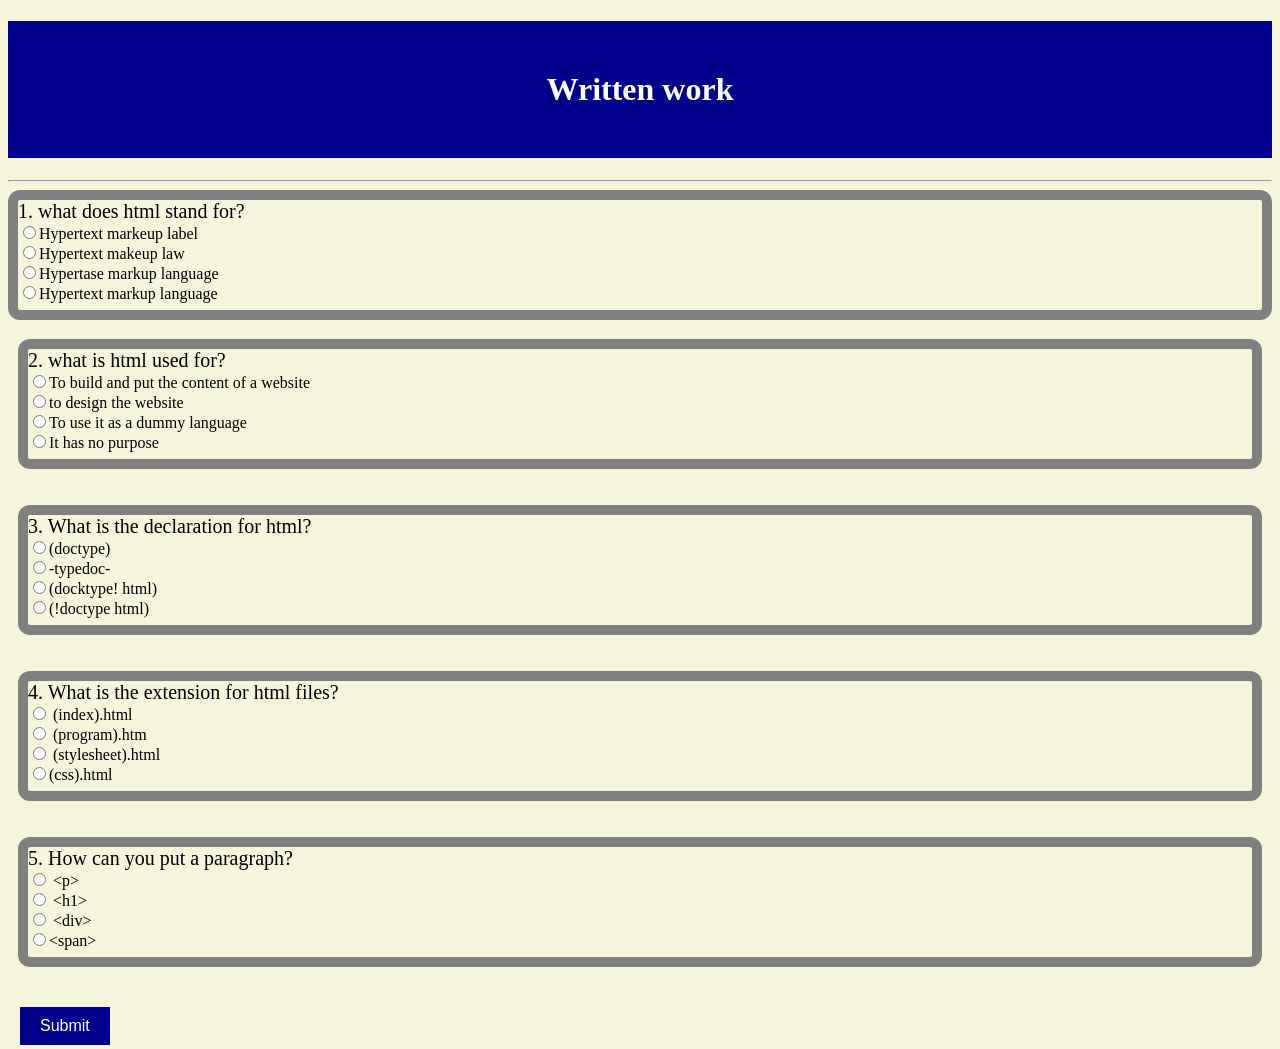
<file: index.html>
<!DOCTYPE html>
<html lang="en">
<head>
    <meta charset="UTF-8">
    <meta name="viewport" content="width=device-width, initial-scale=1.0">
    <title>Summative 1</title>
    <link rel="stylesheet" href="style.css">
</head>
<body>
    
<h1 class="header">Written work</h1>
<hr>

<div class="container">
    <form action="save.html">
    <div class="question1">
    <label >1. what does html stand for?</label> <br>
    <input type="radio" name="question1" value="a">Hypertext markeup label <br>
    <input type="radio" name="question1" value="b">Hypertext makeup law <br>
    <input type="radio" name="question1" value="c">Hypertase markup language <br>
    <input type="radio" name="question1" value="d">Hypertext markup language <br>
    </div> <br><br>


<div class="question2">
 <label >2. what is html used for?</label> <br>
    <input type="radio" name="question2" value="a">To build and put the content of a website <br>
    <input type="radio" name="question2" value="b">to design the website <br>
    <input type="radio" name="question2" value="c">To use it as a dummy language<br>
    <input type="radio" name="question2" value="d">It has no purpose<br>
    </div> <Br><br>

        <div class="question3">
            <label >3. What is the declaration for html?</label> <br>
    <input type="radio" name="question3" value="a">(doctype) <br>
    <input type="radio" name="question3" value="b">-typedoc- <br>
    <input type="radio" name="question3" value="c">(docktype! html) <br>
    <input type="radio" name="question3" value="d">(!doctype html) <br>
        </div> <br><br>

         <div class="question4"> 
        <label >4. What is the extension for html files?</label> <br>
    <input type="radio" name="question4" value="a"> (index).html <br> 
    <input type="radio" name="question4" value="b"> (program).htm<br>
    <input type="radio" name="question4" value="c"> (stylesheet).html <br>
    <input type="radio" name="question4" value="d">(css).html <br>
        </div> <br><br>

     
<div class="question5"> 
        <label >5. How can you put a paragraph?</label> <br>
    <input type="radio" name="question5" value="a"> &lt;p&gt; <br> 
    <input type="radio" name="question5" value="b"> &lt;h1&gt;<br>
    <input type="radio" name="question5" value="c"> &lt;div&gt; <br>
    <input type="radio" name="question5" value="d">&lt;span&gt; <br>
    </div>  <br><br>

    <input class="button" type="submit" value="Submit">

    </form>
       


</body>
</html>
</file>
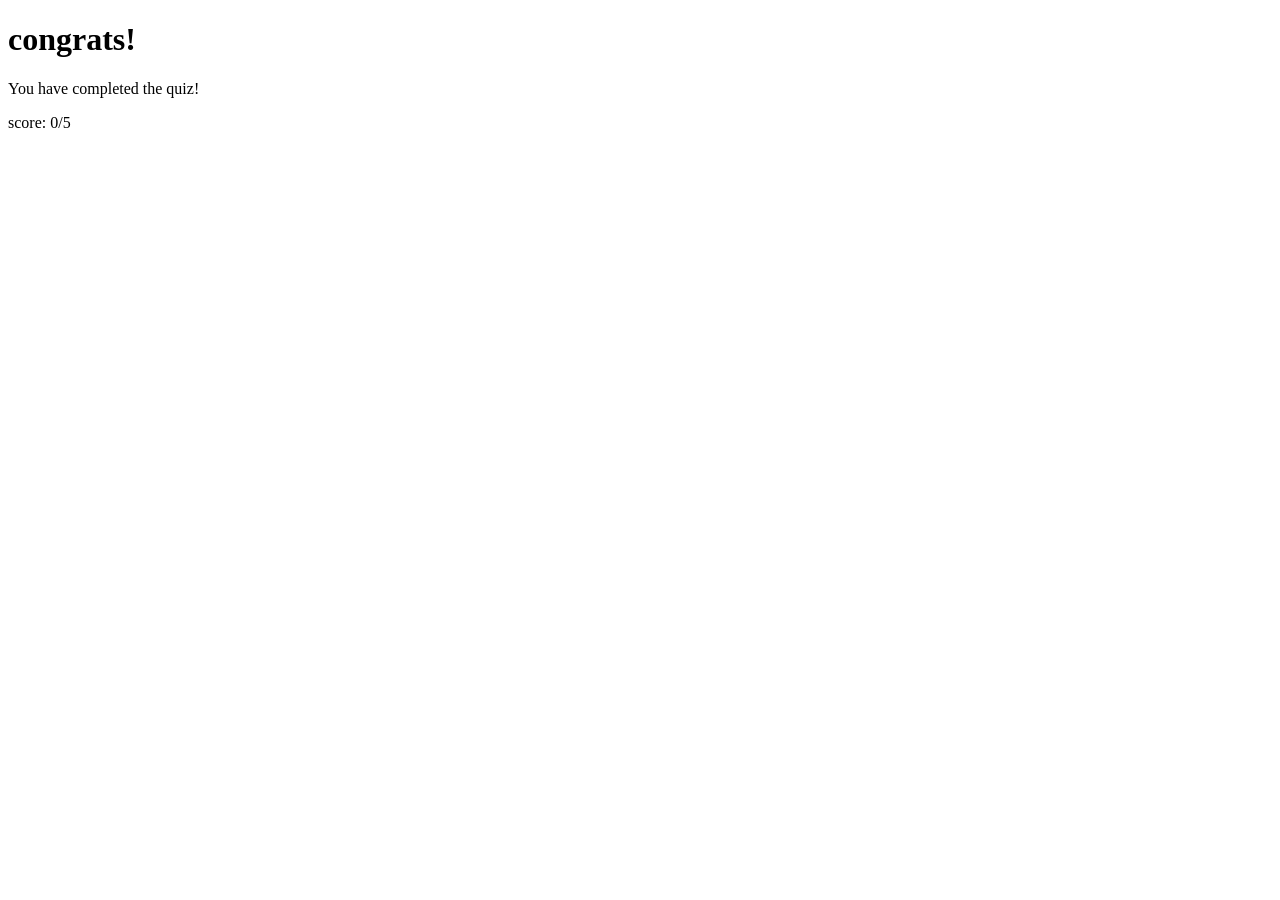
<file: save.html>
<!DOCTYPE html>
<html lang="en">
<head>
    <meta charset="UTF-8">
    <meta name="viewport" content="width= , initial-scale=1.0">
    <title>Congratulations!</title>
</head>
<body>
    
<h1>congrats!</h1>

<p>You have completed the quiz!</p>
<p>score: 0/5</p>
</body>
</html>
</file>
<file: style.css>
body {
    background-color: beige;
    border-radius: 50%;
    height: 100px;
}




.header {
     
    text-align: center;
    background-color: darkblue;
    padding: 50px;
}

h1 {
    color:white
}

.container {
    border: 10px solid grey;
    height: 110px;
    border-radius: 12px;
}

form label {
    font-size: 20px;
    
}

.box{
    border: 10px solid grey;
    height: 100px;
}


.question2 {
    border: 10px solid grey;
    height: 110px;
    border-radius: 12px;
}


.question3 {
    border: 10px solid grey;
    height: 110px;
    border-radius: 12px;
}


.question4 {
    border: 10px solid grey;
    height: 110px;
    border-radius: 12px;
}

.question5 {
    border: 10px solid grey;
    height: 110px;
    border-radius: 12px;
}






.button {

    background-color: darkblue;
    color:white;
    border: none;
    padding: 10px 20px;
    text-align: center;
    text-decoration: none;
    display: inline-block;
    font-size: 16px;
    margin: 4px 2px;
    cursor: pointer;
}
</file>
